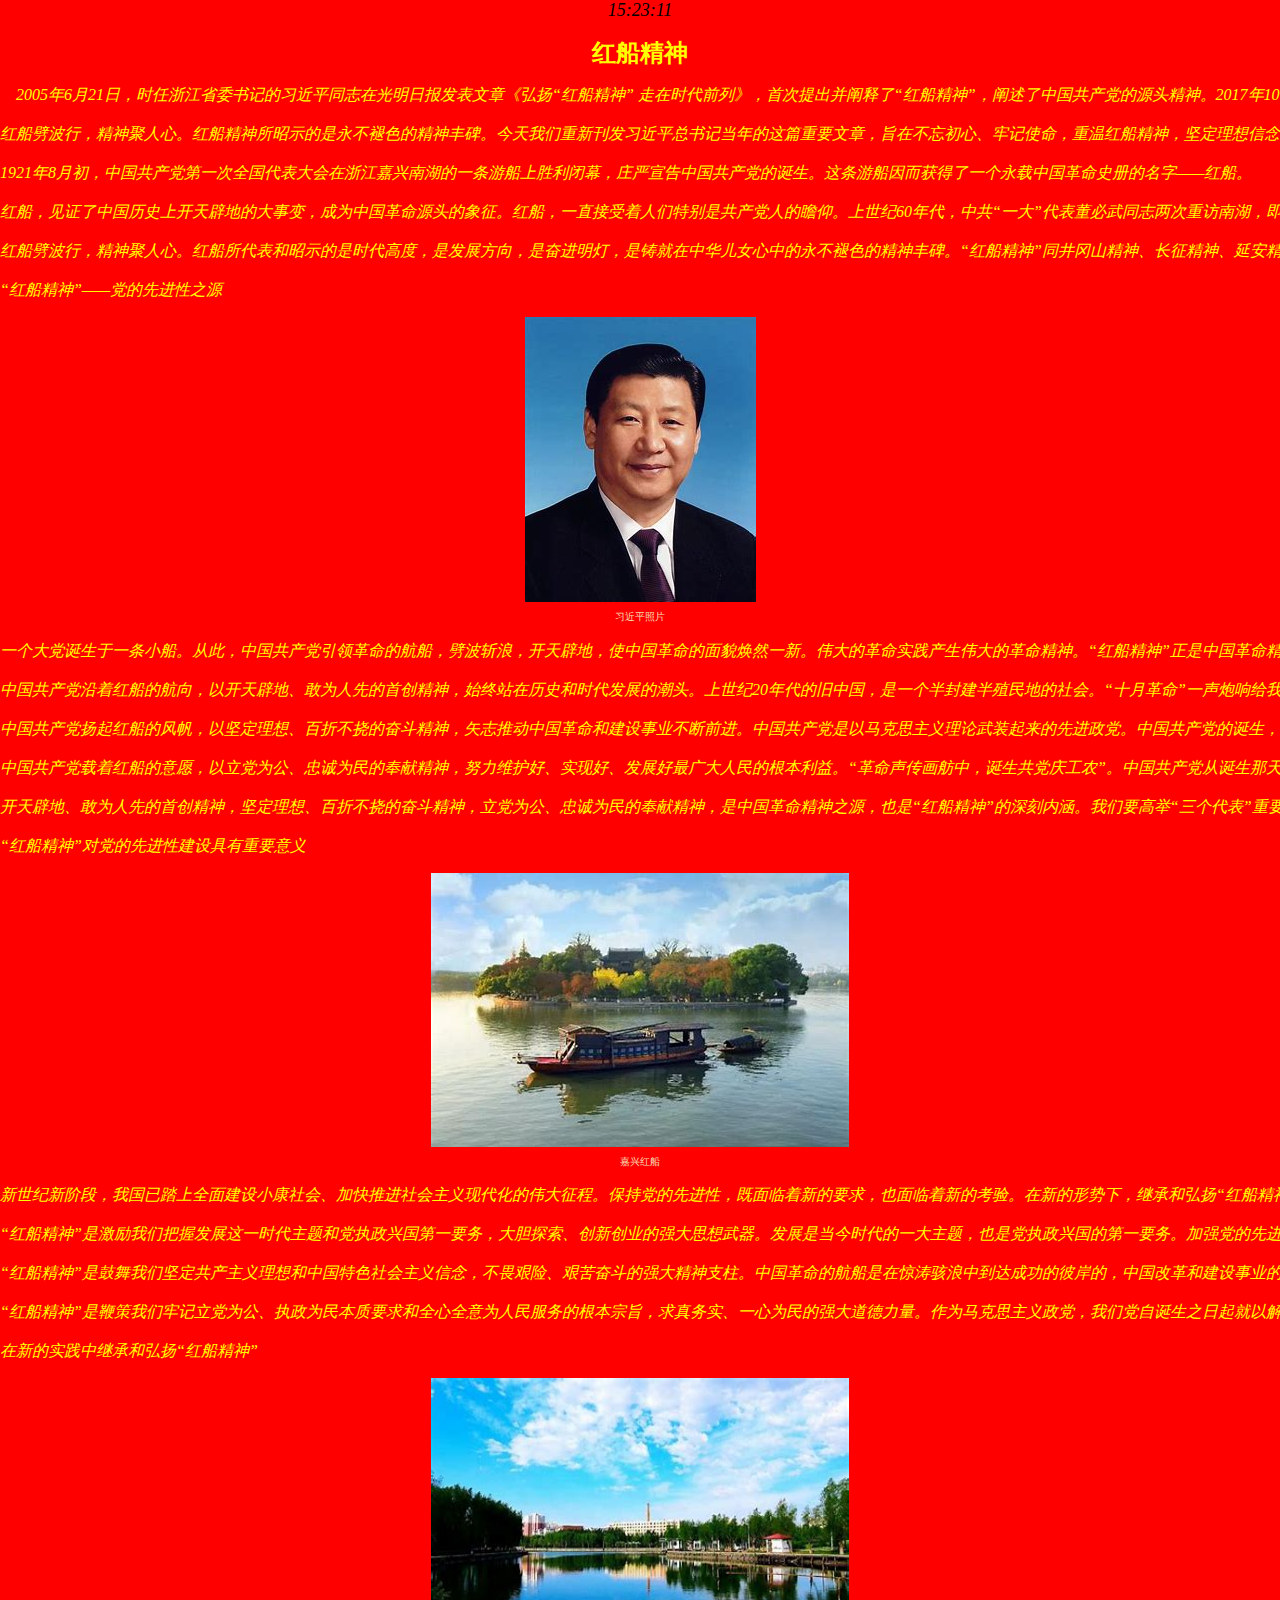
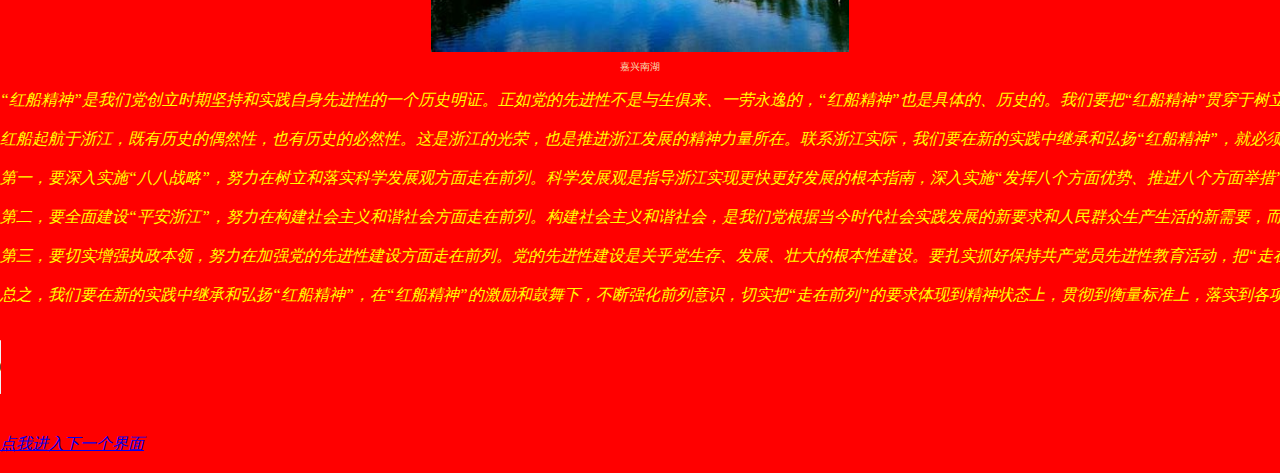
<file: index.html>
<!DOCTYPE html>
<html lang="en">
<head>
    <meta charset="UTF-8">
    <title>爱党的当代大学生</title>
    <link rel="icon" href="img/pic1.jpg">
    <link rel="stylesheet" href="css/default.css">
    <script type="text/javascript" src="js/clock.js"></script>
    <script src="js/jquery.min.js"></script>
    <script src="js/value.js"></script>
</head>
<body onload="startTime()">
<div id="txt" style="text-align: center;font-size: large;font-style: italic"></div>
<h1 style="text-align: center; color: yellow">红船精神</h1>
<pre>
    2005年6月21日，时任浙江省委书记的习近平同志在光明日报发表文章《弘扬“红船精神” 走在时代前列》，首次提出并阐释了“红船精神”，阐述了中国共产党的源头精神。2017年10月31日，党的十九大闭幕仅一周，习近平总书记带领新一届中共中央政治局常委专程前往上海和浙江嘉兴，瞻仰中共一大会址和嘉兴红船，回顾建党历史，重温入党誓词，宣示新一届党中央领导集体的坚定政治信念。

红船劈波行，精神聚人心。红船精神所昭示的是永不褪色的精神丰碑。今天我们重新刊发习近平总书记当年的这篇重要文章，旨在不忘初心、牢记使命，重温红船精神，坚定理想信念，进一步推动党的十九大精神学习宣传贯彻，为实现党的十九大提出的奋斗目标、实现中华民族伟大复兴的中国梦提供强大精神动力。

1921年8月初，中国共产党第一次全国代表大会在浙江嘉兴南湖的一条游船上胜利闭幕，庄严宣告中国共产党的诞生。这条游船因而获得了一个永载中国革命史册的名字——红船。

红船，见证了中国历史上开天辟地的大事变，成为中国革命源头的象征。红船，一直接受着人们特别是共产党人的瞻仰。上世纪60年代，中共“一大”代表董必武同志两次重访南湖，即兴赋诗。改革开放以来，邓小平、江泽民、胡锦涛等党和国家领导人，亲切关怀党的诞生地，或瞻仰红船，或亲笔题词，勉励我们“沿着南湖红船开辟的革命航道奋勇前进”。2002年10月，我调任浙江后，即怀着无限崇敬的心情，专程到嘉兴南湖瞻仰红船，接受革命精神教育。今年春节后的第一个工作日，浙江省委理论学习中心组成员来到南湖瞻仰红船，举行保持共产党员先进性教育活动专题学习会。在先进性教育活动期间，成千上万的共产党员从祖国各地来到南湖，看一次展览，听一次党课，学一次党章，观一次专题片，瞻仰一次红船，重温一次入党誓词。嘉兴市广泛开展以“精神传承、思想升华”为主要内容的“红船精神”大讨论活动，有力地促进了先进性教育活动。

红船劈波行，精神聚人心。红船所代表和昭示的是时代高度，是发展方向，是奋进明灯，是铸就在中华儿女心中的永不褪色的精神丰碑。“红船精神”同井冈山精神、长征精神、延安精神、西柏坡精神等一道，伴随中国革命的光辉历程，共同构成我们党在前进道路上战胜各种困难和风险、不断夺取新胜利的强大精神力量和宝贵精神财富。80多年来，“红船精神”一直激励和鼓舞着我们党坚持站在历史的高度，走在时代的前列，勇当舵手，引领航向，不断取得革命、建设和改革的一个又一个胜利。

“红船精神”——党的先进性之源
</pre>
<p style="text-align: center"><img src="img/pic2.jpg" width="231" height="285" style="vertical-align: center;display: inline-block;"><p/>
<p style="text-align: center;color:wheat;"><sub>习近平照片</sub></p>
<pre>
一个大党诞生于一条小船。从此，中国共产党引领革命的航船，劈波斩浪，开天辟地，使中国革命的面貌焕然一新。伟大的革命实践产生伟大的革命精神。“红船精神”正是中国革命精神之源：中国共产党历史上形成的优良传统和革命精神，无不与之有着直接的渊源关系。中国共产党作为中国工人阶级和中华民族的先锋队，从这条红船扬帆起航，就始终代表着中国先进生产力的发展要求，代表着中国先进文化的前进方向，代表着最广大人民的根本利益，在推动中国历史前进中发挥着无可替代的领导核心作用。正如党的十六大报告所明确指出的，党的先进性“归根到底要看党在推动历史前进中的作用”。红船正是走在时代前列的象征，“红船精神”就充分体现了走在时代前列的精神，这也就集中体现了党的先进性，是党的先进性之源。

中国共产党沿着红船的航向，以开天辟地、敢为人先的首创精神，始终站在历史和时代发展的潮头。上世纪20年代的旧中国，是一个半封建半殖民地的社会。“十月革命”一声炮响给我们送来马克思列宁主义，“五四”运动中工人阶级登上政治舞台，这都为中国共产党的诞生作了思想和组织上的准备。中国共产党正是顺应求民族独立、谋人民解放的历史使命，勇立社会历史发展的潮头，在南湖红船上宣告成立，从此使中国革命的历史翻开了崭新的一页。对此，毛泽东同志称之为“开天辟地的大事变”。董必武同志在故地重游中欣然命笔：“烟雨楼台革命萌生，此间曾著星星火；风云世界逢春蛰起，到处皆闻殷殷雷。”南湖红船点燃的星星之火，形成了中国革命的燎原之势，使四海翻腾，五岳震荡。我们党从这里走向井冈山，走向延安，走向西柏坡，由一个领导人民为夺取政权而奋斗的党，成为领导人民掌握政权并长期执政的党。

中国共产党扬起红船的风帆，以坚定理想、百折不挠的奋斗精神，矢志推动中国革命和建设事业不断前进。中国共产党是以马克思主义理论武装起来的先进政党。中国共产党的诞生，使中国革命从此有了坚定的理想信念和强大的精神支柱。在惊涛骇浪不断的革命大潮中，红船在升腾，共产党人的信念也在升腾。当初，党的“一大”会议在白色恐怖中召开，由上海转至嘉兴，在南湖红船上完成缔造中国共产党的使命，靠的是坚定的理想信念和百折不挠的革命精神。之后，我们党在长期艰苦卓绝的奋斗中，历经曲折而不畏艰险，屡受考验而不变初衷，由小到大，由弱变强，靠的还是坚定的理想信念和百折不挠的革命精神。中国共产党人不管风吹浪打，不怕急流险滩，始终坚定自己的理想和信念，以压倒一切敌人、战胜一切困难的大无畏英雄气概，矢志推动中国革命和建设事业的大船劈波斩浪、不断奋进。

中国共产党载着红船的意愿，以立党为公、忠诚为民的奉献精神，努力维护好、实现好、发展好最广大人民的根本利益。“革命声传画舫中，诞生共党庆工农”。中国共产党从诞生那天起，从来就没有自己的私利，而是以全心全意为人民谋福利为根本宗旨。密切联系群众是我们党区别于其他任何一个政党的显著标志。依水行舟，忠诚为民，成为贯穿中国革命和建设全过程的一条红线，也是“红船精神”的本质所在。肩负为人民谋利益的神圣职责和崇高使命，中国共产党人以自己的身体力行，宣传、发动和引领全国各族人民团结一心，和衷共济，英勇奋战，在推进中国革命和建设的进程中，不断维护好、实现好、发展好最广大人民的根本利益。

开天辟地、敢为人先的首创精神，坚定理想、百折不挠的奋斗精神，立党为公、忠诚为民的奉献精神，是中国革命精神之源，也是“红船精神”的深刻内涵。我们要高举“三个代表”重要思想伟大旗帜，始终保持党的先进性，就必须永远铭记我们党的“母亲船”，重温红船的历史沧桑，在继承和弘扬“红船精神”中永葆党的先进性，进一步激发为中国特色社会主义事业而奋斗的信念和力量。

“红船精神”对党的先进性建设具有重要意义
</pre>
<p style="text-align: center"><img src="img/pic3.jpg" width="418" height="274" style="vertical-align: center;display: inline-block;"></p>
<p style="text-align: center;color: wheat"><sub>嘉兴红船</sub></p>
<pre>
新世纪新阶段，我国已踏上全面建设小康社会、加快推进社会主义现代化的伟大征程。保持党的先进性，既面临着新的要求，也面临着新的考验。在新的形势下，继承和弘扬“红船精神”，对于加强党的先进性建设，进一步巩固党的执政地位，完成党的执政使命，具有十分重要的理论意义和实践意义。

“红船精神”是激励我们把握发展这一时代主题和党执政兴国第一要务，大胆探索、创新创业的强大思想武器。发展是当今时代的一大主题，也是党执政兴国的第一要务。加强党的先进性建设，首要任务就是提高领导发展的能力。当今世界处于深刻变化之中，综合国力的竞争日趋激烈，我国全面建设小康社会的进程中也出现了许多前所未有的新情况、新问题。“红船精神”昭示我们，在社会发展的进程中，我们不能因循守旧，刻舟求剑，必须勇立潮头，敢为人先，以创新的精神永葆党的生机和活力。面对新挑战、新机遇和新形势、新任务，我们要坚持和发扬“红船精神”，有敢于突破前人的勇气和智慧，自觉克服安于现状、不思进取的思想观念，坚持用创新的理论成果武装头脑，用创新的思想观念谋划工作，紧紧扭住发展不放松，与时俱进，开拓创新，不断推进建设中国特色社会主义的伟大事业。

“红船精神”是鼓舞我们坚定共产主义理想和中国特色社会主义信念，不畏艰险、艰苦奋斗的强大精神支柱。中国革命的航船是在惊涛骇浪中到达成功的彼岸的，中国改革和建设事业的航程同样不会一帆风顺。建设中国特色社会主义是一项前无古人的创造性事业，全面建设小康社会是一项空前艰巨的宏图伟业，在推进其发展的漫漫征程中充满了重重困难和各种风险。“红船精神”昭示我们，逆水行舟，不进则退。面对我们的基本国情和我们党的历史使命，没有坚定的理想和必胜的信念，没有不畏艰辛、励精图治的精神状态和艰苦奋斗、顽强拼搏的作风，就难以克服前进道路上的重重困难，难以战胜前进道路上的风险和挑战。我们必须坚持和发扬“红船精神”，坚定理想信念，增强忧患意识，居安思危，处盛虑衰，以共产党人的胸襟和眼界观察世界、判断形势，恪尽职守、脚踏实地，不怕艰难、坚韧不拔，矢志拼搏、艰苦创业，努力谱写全面建设小康社会、加快推进社会主义现代化的新篇章。

“红船精神”是鞭策我们牢记立党为公、执政为民本质要求和全心全意为人民服务的根本宗旨，求真务实、一心为民的强大道德力量。作为马克思主义政党，我们党自诞生之日起就以解放全人类、实现共产主义为己任，以全心全意为人民服务为根本宗旨。坚持立党为公、执政为民，始终保持党同人民群众的血肉联系，是马克思主义政党与生俱来的政治品质和最高从政道德，是衡量党的先进性的根本标尺。“红船精神”昭示我们，党和人民的关系就好比舟和水的关系，“水可载舟，亦可覆舟”。革命战争年代，正是在“红船精神”引领下，我们党从民族大义和人民群众的根本利益出发，充分发动并紧紧依靠人民群众夺取了政权，从此成为在全国掌握政权并长期执政的执政党。改革开放以来，我们党经受着执政和改革开放的双重考验。党的先进性能否始终保持，党的执政地位能否不断巩固，根本取决于人民群众对党的信赖和拥护，而这又取决于我们党能否践行立党为公、执政为民的本质要求，取决于我们党能否团结带领人民群众求真务实、真抓实干。我们必须牢记“权为民所用、情为民所系、利为民所谋”的谆谆教诲，继续发扬“红船精神”，始终不渝地为最广大人民谋利益，坚持人民利益高于一切的政德，真正干出有利于党和人民事业的政绩。

在新的实践中继承和弘扬“红船精神”
</pre>
</pre>
<p style="text-align: center"><img src="img/pic4.jpg" width="418" height="274" style="vertical-align: center;display: inline-block;"></p>
<p style="text-align: center;color: wheat"><sub>嘉兴南湖</sub></p>
<pre>
<pre>
“红船精神”是我们党创立时期坚持和实践自身先进性的一个历史明证。正如党的先进性不是与生俱来、一劳永逸的，“红船精神”也是具体的、历史的。我们要把“红船精神”贯穿于树立和落实科学发展观、构建社会主义和谐社会和加强党的先进性建设的实践上来。把握住这一点，就从根本上把握了“红船精神”的实质与核心，同时也就把握了党的先进性的真谛。

红船起航于浙江，既有历史的偶然性，也有历史的必然性。这是浙江的光荣，也是推进浙江发展的精神力量所在。联系浙江实际，我们要在新的实践中继承和弘扬“红船精神”，就必须结合当前正在开展的保持共产党员先进性教育活动，高扬理想的风帆，荡起奋发的双桨，乘着改革开放的浪潮，认真贯彻胡锦涛总书记对浙江工作提出的“努力在全面建设小康社会、加快推进社会主义现代化的进程中走在前列”的要求，做到学在深处，谋在新处，干在实处，再铸浙江改革开放和现代化建设新的辉煌。

第一，要深入实施“八八战略”，努力在树立和落实科学发展观方面走在前列。科学发展观是指导浙江实现更快更好发展的根本指南，深入实施“发挥八个方面优势、推进八个方面举措”的“八八战略”，是浙江落实科学发展观的具体实践。我们要不断深化对科学发展观的认识，不断提高用科学发展观来指导实践的自觉性和坚定性，不断推进“八八战略”的深化细化具体化，在经济社会发展中更加注重统筹兼顾、加强薄弱环节，更加注重经济增长的质量和效益，更加注重以人为本，实现和维护广大人民群众的切身利益。要坚持在贯彻中央宏观调控政策中把握经济发展全局，正确处理发挥市场机制作用与加强政府宏观调控的关系，确保经济平稳较快发展。要以主动的姿态推进经济结构调整和增长方式转变，切实把提高自主创新能力作为结构调整的中心环节，把建设节约型社会放在重要位置，把统筹城乡发展作为解决“三农”问题的着力点，把加快建设先进制造业基地和发展现代服务业作为结构调整的突破口，把深化改革、扩大开放作为根本动力，努力在更高层次上推动浙江的发展。

第二，要全面建设“平安浙江”，努力在构建社会主义和谐社会方面走在前列。构建社会主义和谐社会，是我们党根据当今时代社会实践发展的新要求和人民群众生产生活的新需要，而提出的建设中国特色社会主义的新战略、新举措。浙江在构建社会主义和谐社会方面具有较好的条件。特别是建设“平安浙江”的具体实践，为我省构建和谐社会打下了工作基础，积累了有益经验。我们要以建设“平安浙江”为载体，积极构建具有中国特色、时代特征、浙江特点的和谐社会。要建设“法治浙江”，发展社会主义民主政治，为构建和谐社会提供法制保障。要加快文化大省建设，增强构成浙江综合竞争力的软实力，为构建和谐社会提供智力支持和精神支撑。要坚持“效率优先、兼顾公平”，激发社会发展的活力和创造力，促进社会公平和正义，进一步做好关心群众生产生活特别是帮扶困难群众的各项工作，不断健全社会保障和社会救助体系，为构建和谐社会营造良好的氛围。要加强社会建设和管理，努力形成党委领导、政府负责、社会协同、公众参与的社会管理格局，高度重视并切实做好维护社会稳定的各项工作，为构建和谐社会提供良好的社会秩序。

第三，要切实增强执政本领，努力在加强党的先进性建设方面走在前列。党的先进性建设是关乎党生存、发展、壮大的根本性建设。要扎实抓好保持共产党员先进性教育活动，把“走在前列”的要求贯穿于先进性教育活动的全过程，做到谋划工作有“走在前列”的意识，学习动员有“走在前列”的内容，分析评议有“走在前列”的标准，整改提高有“走在前列”的要求，努力解决存在的突出问题，真正使我省先进性教育活动成为推进各级党组织自身建设的基础工程、提高党员思想政治水平和工作能力的素质工程、人民群众真正得到实惠的满意工程。要以改革的精神推进党的建设各项工作，围绕深化理论武装这一首要任务，深入研究如何全面贯彻“真学、真懂、真信、真用”的要求，坚定建设中国特色社会主义的理想信念问题；围绕建设高素质干部队伍这一总体要求，深入研究在选人用人、党管人才、政绩考核、能上能“下”、管理监督、基层基础等方面的一些难题，努力求突破、创特色、出成果；围绕保持党同人民群众的血肉联系这一核心，深入研究如何全面贯彻求真务实的要求，进一步转变作风，推进党风廉政建设和反腐败工作。同时，要把制度建设贯穿于党的思想、组织、作风建设之中。

总之，我们要在新的实践中继承和弘扬“红船精神”，在“红船精神”的激励和鼓舞下，不断强化前列意识，切实把“走在前列”的要求体现到精神状态上，贯彻到衡量标准上，落实到各项工作上，再接再厉，乘势而上，努力为全国大局作出积极的贡献。
</pre>
<audio controls height="100" width="100">
    <source src="music/没有共产党就没有新中国.mp3" type="audio/mpeg">
    <embed height="50" width="100" src="music/没有共产党就没有新中国.mp3">
</audio>
<br/>
<a href="index1.html">点我进入下一个界面</a>
</body>
</html>
</file>
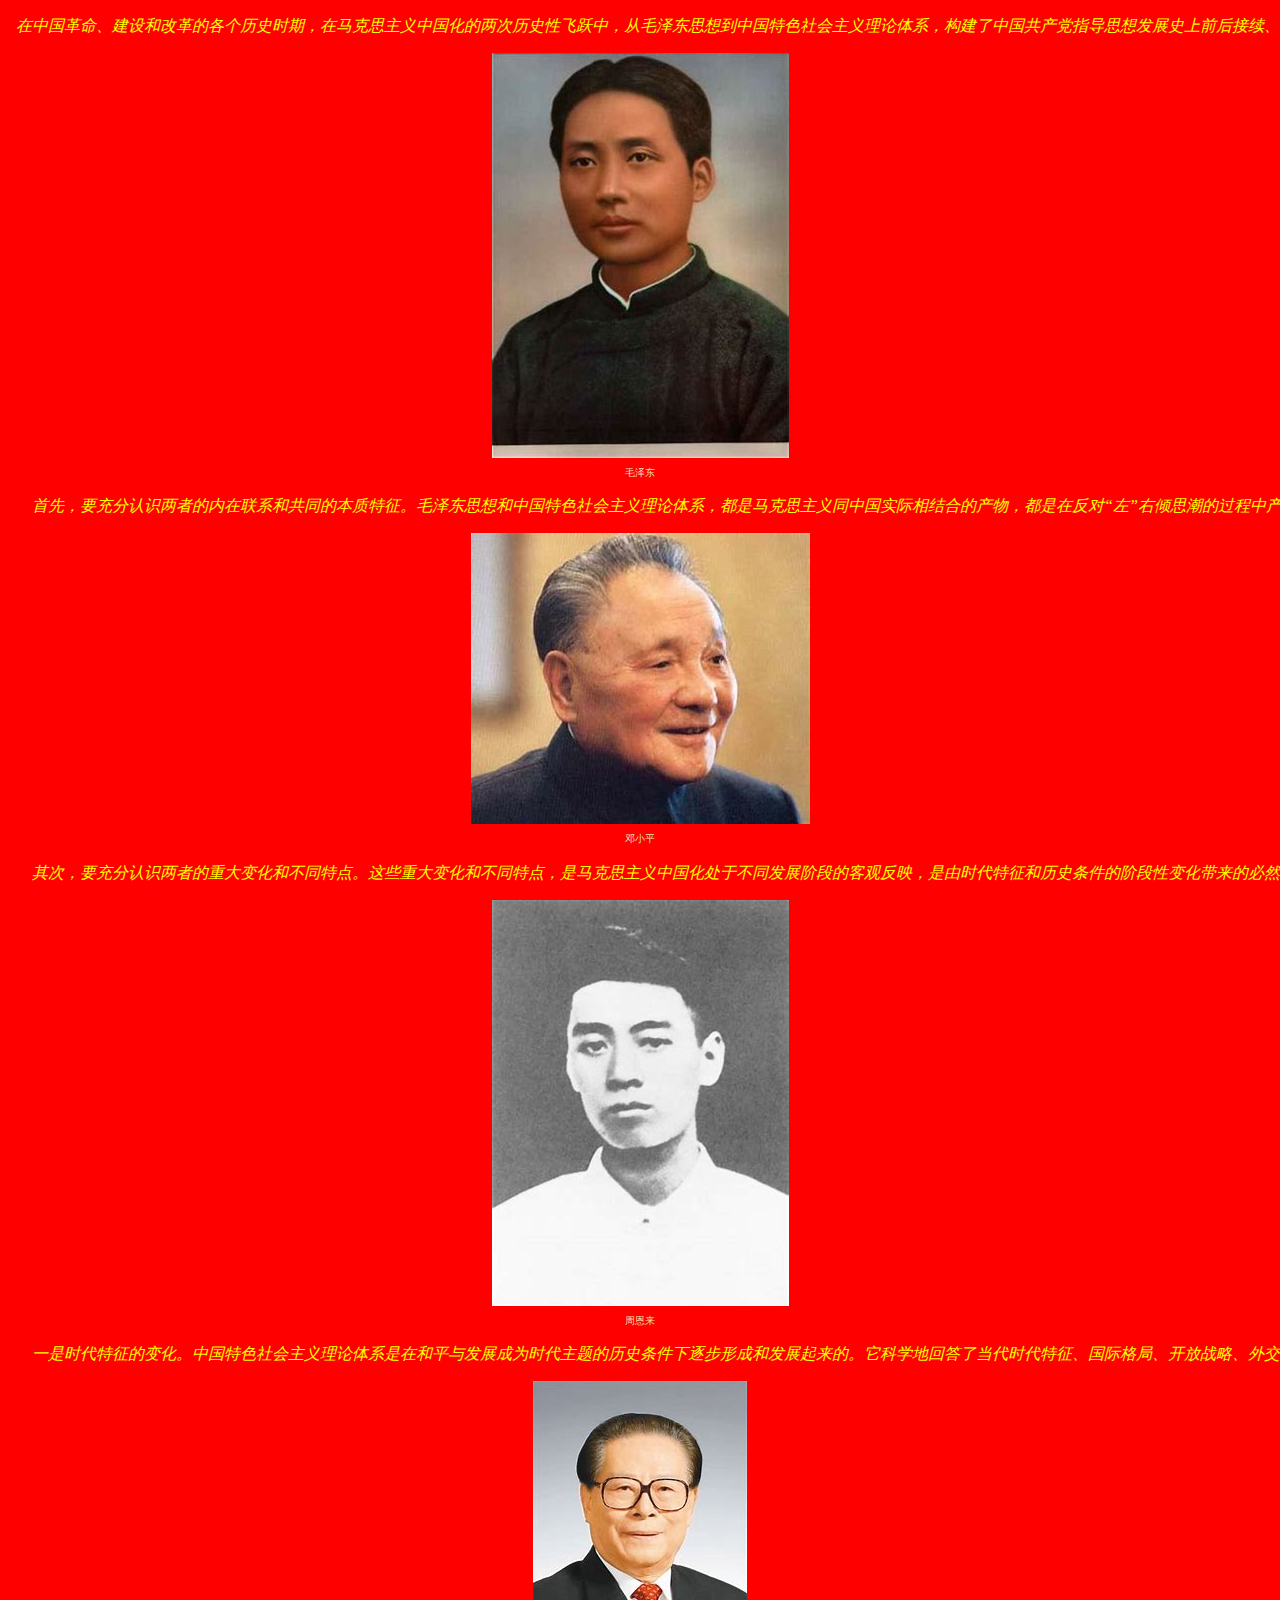
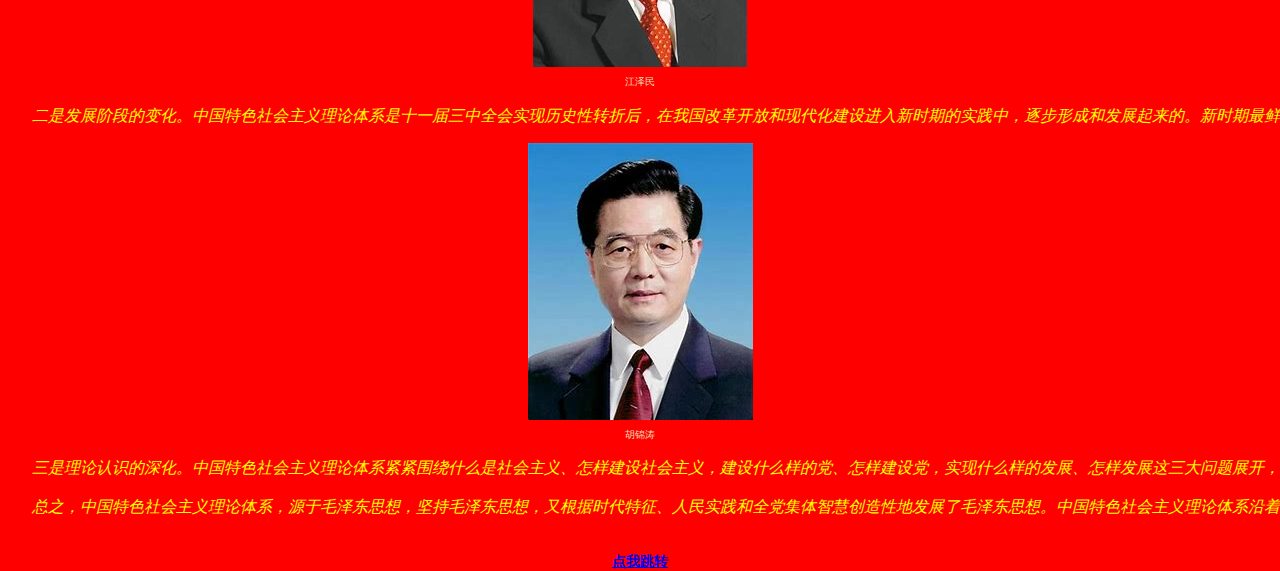
<file: index1.html>
<!DOCTYPE html>
<html lang="en">
<head>
    <meta charset="UTF-8">
    <title>毛泽东思想与中国特色社会主义</title>
    <link rel="icon" href="img/pic1.jpg">
    <link rel="stylesheet" href="css/default.css">
<!--    <script src="https://cdn.bootcss.com/jquery/3.3.1/jquery.min.js"></script>-->
    <script src="js/jquery.min.js"></script>
    <script src="js/value.js"></script>
</head>
<body>
<!--<iframe src="https://weibo.com/u/3937348351?topnav=1&wvr=6&topsug=1&is_hot=1" width="80%" height="60%" frameborder="0"></iframe>-->
<!--<br/>-->
<pre>
    在中国革命、建设和改革的各个历史时期，在马克思主义中国化的两次历史性飞跃中，从毛泽东思想到中国特色社会主义理论体系，构建了中国共产党指导思想发展史上前后接续、继承发展、与时俱进、高度统一的恢宏理论大厦，堪称马克思主义发展史上的奇观。只有坚持实事求是的思想方法，贯彻唯物主义辩证法的“两点论”，全面辩证地看问题，才能正确地把握毛泽东思想同中国特色社会主义理论体系的关系。
</pre>
<p style="text-align: center"><img src="img/pic5.jpg" width="297" height="405" style="vertical-align: center;display: inline-block;"></p>
<p style="text-align: center;color: wheat"><sub>毛泽东</sub></p>
<pre>
　　首先，要充分认识两者的内在联系和共同的本质特征。毛泽东思想和中国特色社会主义理论体系，都是马克思主义同中国实际相结合的产物，都是在反对“左”右倾思潮的过程中产生的，都有着共同的思想路线，这就是实事求是的思想路线；都是在深刻把握时代特征和基本国情，努力推动马克思列宁主义同中国实际相结合的过程中产生的，都有着共同的哲学基础特别是认识论基础，这主要就是唯物辩证法和历史唯物主义，以及实践第一的观点和群众路线；就建设而言，都处在社会主义初级阶段，都有着共同的发展目标，这就是把中国建设成为社会主义现代化国家；都有着共同的制度基础，始终坚持社会主义的基本经济制度，坚持人民民主专政的国体和以人民代表大会制度、中国共产党领导下的多党合作政治协商制度、民族区域自治制度为主体的社会主义基本政治制度，坚持以马克思主义意识形态为指导的社会主义基本文化制度；在社会主义经济建设、政治建设、文化建设、社会建设等方面，都坚持共同的基本原则，即经济建设上坚持以公有制为主体、努力实现共同富裕，政治建设上坚持党的领导、人民当家做主和依法治国相统一，文化建设上坚持“二为”方向和“双百”方针，社会建设上坚持正确处理人民内部矛盾以团结调动一切积极因素，等等。看不到这些共同的思想基础和本质特征，看不到思想之间在发展中的吸收借鉴与交汇融合，把中国特色社会主义理论体系看作是同毛泽东思想完全不同的两回事，甚至以为是互相矛盾，这实际上是在孤立地看问题。
</pre>
<p style="text-align: center"><img src="img/pic6.jpg" width="339" height="291" style="vertical-align: center;display: inline-block;"></p>
<p style="text-align: center;color: wheat"><sub>邓小平</sub></p>
<pre>
　　其次，要充分认识两者的重大变化和不同特点。这些重大变化和不同特点，是马克思主义中国化处于不同发展阶段的客观反映，是由时代特征和历史条件的阶段性变化带来的必然结果。中国特色社会主义理论体系，是在新的时代和历史条件下对毛泽东思想的继承发展，使毛泽东思想开创的马克思主义中国化进程进入到一个崭新的发展阶段。
</pre>
<p style="text-align: center"><img src="img/pic7.jpg" width="297" height="406" style="vertical-align: center;display: inline-block;"></p>
<p style="text-align: center;color: wheat"><sub>周恩来</sub></p>
<pre>
　　一是时代特征的变化。中国特色社会主义理论体系是在和平与发展成为时代主题的历史条件下逐步形成和发展起来的。它科学地回答了当代时代特征、国际格局、开放战略、外交战略、国防战略等一系列重大问题，为中国特色社会主义在世界社会主义运动处于低潮条件下的趋利避害、和平发展指明了方向。
</pre>
<p style="text-align: center"><img src="img/pic8.jpg" width="214" height="286" style="vertical-align: center;display: inline-block;"></p>
<p style="text-align: center;color: wheat"><sub>江泽民</sub></p>
<pre>
　　二是发展阶段的变化。中国特色社会主义理论体系是十一届三中全会实现历史性转折后，在我国改革开放和现代化建设进入新时期的实践中，逐步形成和发展起来的。新时期最鲜明的特点是改革开放，最显著的成就是快速发展，最突出的标志是与时俱进，使中国人民的面貌、社会主义中国的面貌、中国共产党的面貌发生了历史性变化。作为新时期全部历史经验结晶的中国特色社会主义理论体系，这个理论体系在建设中国特色社会主义的思想路线、发展道路、发展阶段、发展战略、根本任务、发展动力、依靠力量、领导力量和根本目的等问题上，形成了一系列独创性的重大理论观点，系统回答了中国这样一个十几亿人口的发展中大国如何摆脱贫困、加快实现现代化、巩固和发展社会主义的一系列重大问题。
</pre>
<p style="text-align: center"><img src="img/pic9.jpg" width="225" height="277" style="vertical-align: center;display: inline-block;"></p>
<p style="text-align: center;color: wheat"><sub>胡锦涛</sub></p>
<pre>
　　三是理论认识的深化。中国特色社会主义理论体系紧紧围绕什么是社会主义、怎样建设社会主义，建设什么样的党、怎样建设党，实现什么样的发展、怎样发展这三大问题展开，用一系列紧密联系、相互贯通的新思想、新观点、新论断，深化和丰富了对共产党执政规律、社会主义建设规律、人类社会发展规律的认识。例如，关于改革开放是发展中国特色社会主义的强大动力的思想，关于建立社会主义市场经济体制的思想，关于公有制为主体、多种所有制经济共同发展是我国社会主义初级阶段的基本经济制度的思想，关于推动科学发展、促进社会和谐的思想，关于社会主义物质文明、政治文明和精神文明协调发展的思想，关于正确处理改革发展稳定的思想，关于中国特色新型工业化道路的思想，关于建设社会主义新农村的思想，关于把坚持独立自主同参与经济全球化结合起来的思想，关于建设社会主义法治国家的思想，关于基层群众自治制度建设的思想，关于提高国家文化软实力、兴起社会主义文化建设新高潮的思想，关于社会和谐是发展中国特色社会主义的基本要求的思想，关于走中国特色的富国和强军之路的思想，关于加强党的执政能力建设和先进性建设的思想，关于把推进中国特色社会主义伟大事业同推进党的建设新的伟大工程结合起来的思想，等等。这些都是对马克思主义理论的重大贡献，体现着与时俱进这一马克思主义的理论品质。看不到时代主题和历史方位的重大变化，看不到毛泽东思想开创的马克思主义中国化进程出现了新的质的飞跃，进入到了中国特色社会主义理论体系的发展阶段，这实际上是在静止地看问题。

　　总之，中国特色社会主义理论体系，源于毛泽东思想，坚持毛泽东思想，又根据时代特征、人民实践和全党集体智慧创造性地发展了毛泽东思想。中国特色社会主义理论体系沿着毛泽东思想开辟的马克思主义中国化道路，充分吸收了毛泽东思想的宝贵理论财富（包括活的灵魂和各个组成部分等），不断丰富、发展、完善，实现了指导思想上的与时俱进。在中国特色社会主义理论体系中，将从毛泽东思想中吸取的宝贵财富与从改革开放伟大实践中总结提炼的新鲜内容有机地融为一体，将坚持与继承、创新与发展有机地融为一体，集中体现了马克思列宁主义、毛泽东思想的当代价值和指导作用，集中体现了马克思列宁主义、毛泽东思想在当代中国的运用和发展。党的十七大报告说得好，“在当代中国，坚持中国特色社会主义理论体系，就是真正坚持马克思主义”。这是真理，也是客观事实。

</pre>
<h3 style="text-align: center"><a href="index2.html">点我跳转</a></h3>
</body>
</html>
</file>
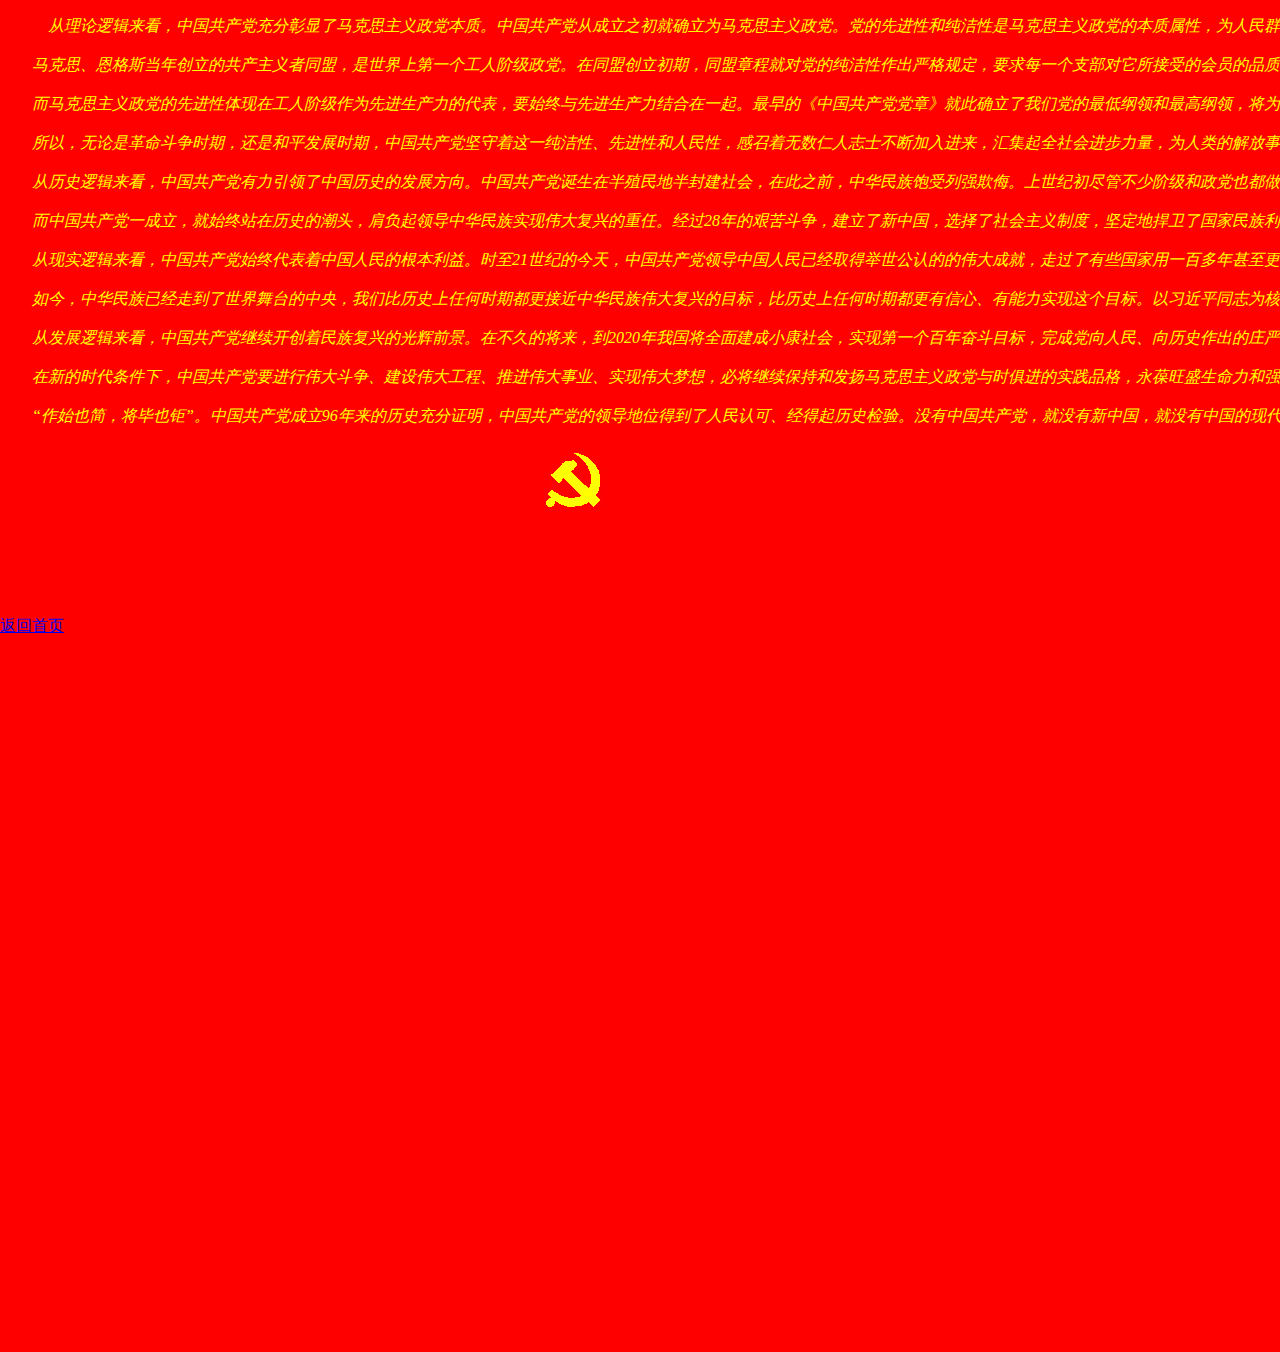
<file: index2.html>
<!DOCTYPE html>
<html lang="en">
<head>
    <meta charset="UTF-8">
    <title>中国共产党</title>
    <link rel="icon" href="img/pic1.jpg">
    <link rel="stylesheet" href="css/default.css">
    <script src="js/jquery.min.js"></script>
    <script src="js/value.js"></script>
</head>
<body>
<pre>
    　　从理论逻辑来看，中国共产党充分彰显了马克思主义政党本质。中国共产党从成立之初就确立为马克思主义政党。党的先进性和纯洁性是马克思主义政党的本质属性，为人民群众谋利益是马克思主义政党的根本宗旨。

　　马克思、恩格斯当年创立的共产主义者同盟，是世界上第一个工人阶级政党。在同盟创立初期，同盟章程就对党的纯洁性作出严格规定，要求每一个支部对它所接受的会员的品质纯洁负责。马克思主义政党的纯洁性，就体现在其党员和党组织在思想、组织、作风、行为等方面与党的人民性和党的宗旨的一致性。

　　而马克思主义政党的先进性体现在工人阶级作为先进生产力的代表，要始终与先进生产力结合在一起。最早的《中国共产党党章》就此确立了我们党的最低纲领和最高纲领，将为全人类的解放和实现人的全面发展，最终实现共产主义美好社会作为伟大目标，这根本上代表了社会发展的正确方向，代表和维护了最广大人民的根本利益。

　　所以，无论是革命斗争时期，还是和平发展时期，中国共产党坚守着这一纯洁性、先进性和人民性，感召着无数仁人志士不断加入进来，汇集起全社会进步力量，为人类的解放事业进行不懈的奋斗和探索。

　　从历史逻辑来看，中国共产党有力引领了中国历史的发展方向。中国共产党诞生在半殖民地半封建社会，在此之前，中华民族饱受列强欺侮。上世纪初尽管不少阶级和政党也都做出了反抗的努力，但都没能找到一条契合中国社会国情的道路、形成一个有力的政党带领人民实现国家独立和民族解放。

　　而中国共产党一成立，就始终站在历史的潮头，肩负起领导中华民族实现伟大复兴的重任。经过28年的艰苦斗争，建立了新中国，选择了社会主义制度，坚定地捍卫了国家民族利益，使中国人从此站立起来；又经过68年的奋斗建设，不仅为中国的进步和发展奠定了坚实的制度基础，还建立起了独立、完整的工业体系和国民经济体系，而且顺应历史潮流、锐意改革开放，开辟了中国特色社会主义道路，极大解放和发展了社会生产力，使中国人民富起来了。中国共产党从而成为全中国各族人民最可依靠、最能信赖的领导力量。

　　从现实逻辑来看，中国共产党始终代表着中国人民的根本利益。时至21世纪的今天，中国共产党领导中国人民已经取得举世公认的的伟大成就，走过了有些国家用一百多年甚至更长时间走过的现代化历程，创造了人类发展史上的奇迹，使具有5000多年文明历史的中华民族全面迈向现代化，中国这个世界上最大的发展中国家在短短30多年里摆脱贫困并跃升为世界第二大经济体，国家综合实力、科技实力和人民生活水平大幅提高，中华文明在现代化进程中焕发出新的蓬勃生机。

　　如今，中华民族已经走到了世界舞台的中央，我们比历史上任何时期都更接近中华民族伟大复兴的目标，比历史上任何时期都更有信心、有能力实现这个目标。以习近平同志为核心的党中央始终坚持以人民为中心的发展思想，始终代表最广大人民群众的根本利益，提出“人民对美好生活的向往，就是我们的奋斗目标”；科学把握当今世界和当代中国的发展大势，顺应实践要求和人民愿望，锐意改革，不断创新，推出一系列重大战略举措，出台一系列重大方针政策，推进一系列重大工作，解决了许多长期想解决而没有解决的难题，办成了许多过去想办而没有办成的大事；以大无畏的气概和勇气全面加强党的领导和自身建设，不断提高党自我净化、自我完善、自我革新、自我提高的能力，党的执政基础和群众基础更加巩固，党的凝聚力、战斗力和领导力、号召力显著增强，为党和国家各项事业发展提供了坚强政治保证。

　　从发展逻辑来看，中国共产党继续开创着民族复兴的光辉前景。在不久的将来，到2020年我国将全面建成小康社会，实现第一个百年奋斗目标，完成党向人民、向历史作出的庄严承诺。2020年全面建成小康社会后，中国共产党还要带领全党全国各族人民为实现第二个百年奋斗目标而努力，踏上建设社会主义现代化国家新征程。

　　在新的时代条件下，中国共产党要进行伟大斗争、建设伟大工程、推进伟大事业、实现伟大梦想，必将继续保持和发扬马克思主义政党与时俱进的实践品格，永葆旺盛生命力和强大战斗力，应对新的各种形式的重大挑战和风险、克服各种重大阻力和矛盾，不断从胜利走向新的胜利，让中华民族以更加昂扬的姿态屹立于世界民族之林。

　　“作始也简，将毕也钜”。中国共产党成立96年来的历史充分证明，中国共产党的领导地位得到了人民认可、经得起历史检验。没有中国共产党，就没有新中国，就没有中国的现代化，就没有中华民族伟大复兴的光明前景。（作者系国家行政学院研究员）
</pre>
<p style="text-align: center"><img src="img/pic1.jpg" height="154" width="244"></p>
<br/>
<a href="index.html" style="font-size: medium;text-align: center">返回首页</a>
</body>
</html>
</file>
<file: css/default.css>
body {
    background-color: red;
    font-size: 12px;
    font-family: "微软雅黑";
    margin: 0;
    padding: 0;
    width: 100%;
    height: 1336px;
}

p {
    font-family: "Adobe Devanagari";
    margin: 0;
    padding: 0;
    width: 100%;
    height: fit-content;
    color: yellow;
}

#code {
    float: left;
    width: 600px;
    height: 800px;
    color: yellow;
    font-family: "Consolas", "Monaco", "Bitstream Vera Sans Mono", "Courier New", "sans-serif";
    font-size: 12px;
    text-align: center;
}

pre {
    font-family: 楷体;
    font-size: medium;
    font-style: italic;
    color: yellow;
}
</file>
